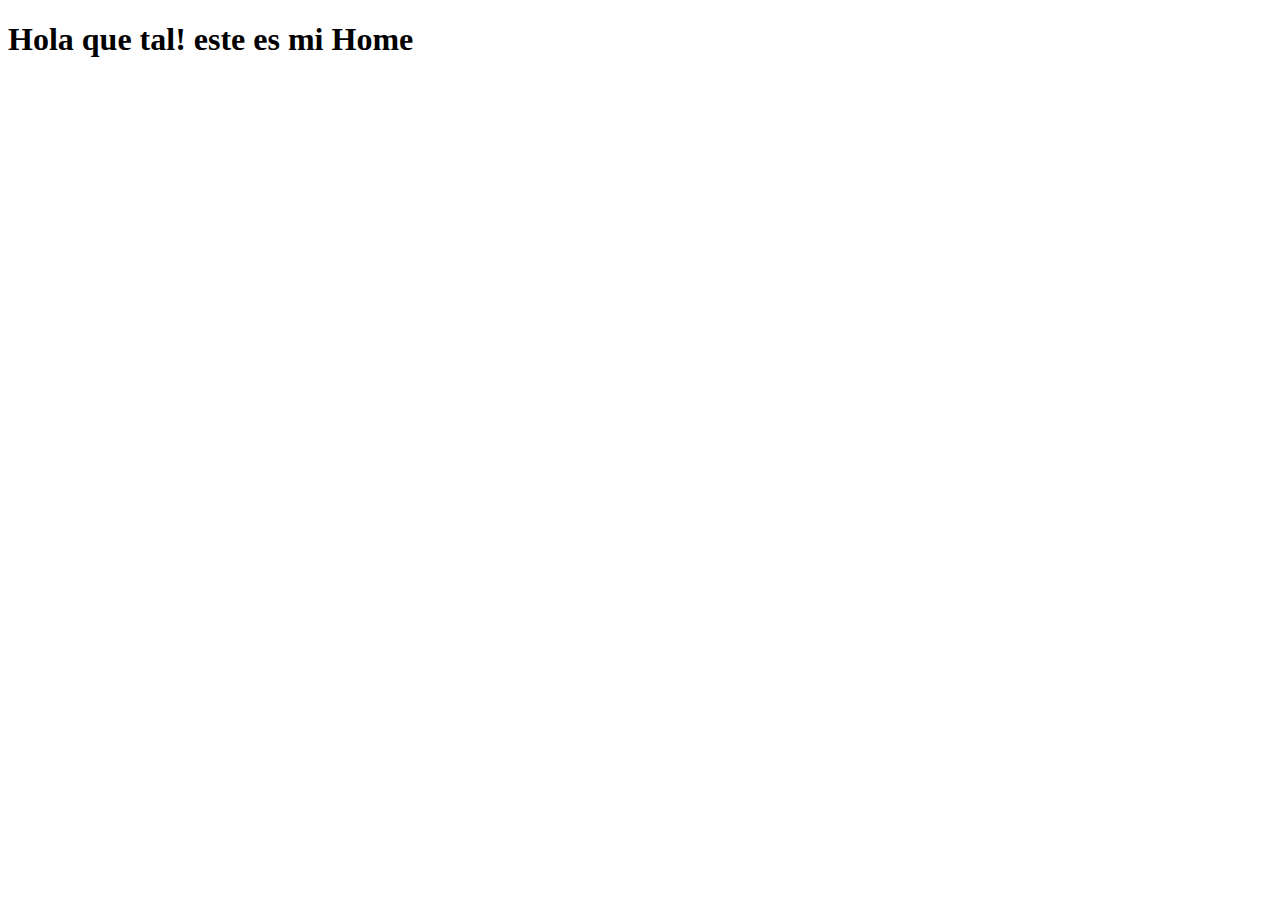
<file: home.html>
<!DOCTYPE html>
<html lang="en">
<head>
    <meta charset="UTF-8">
    <meta http-equiv="X-UA-Compatible" content="IE=edge">
    <meta name="viewport" content="width=device-width, initial-scale=1.0">
    <title>Home</title>
</head>
<body>
    <h1>
        Hola que tal! este es mi Home
    </h1>
    
</body>
</html>
</file>
